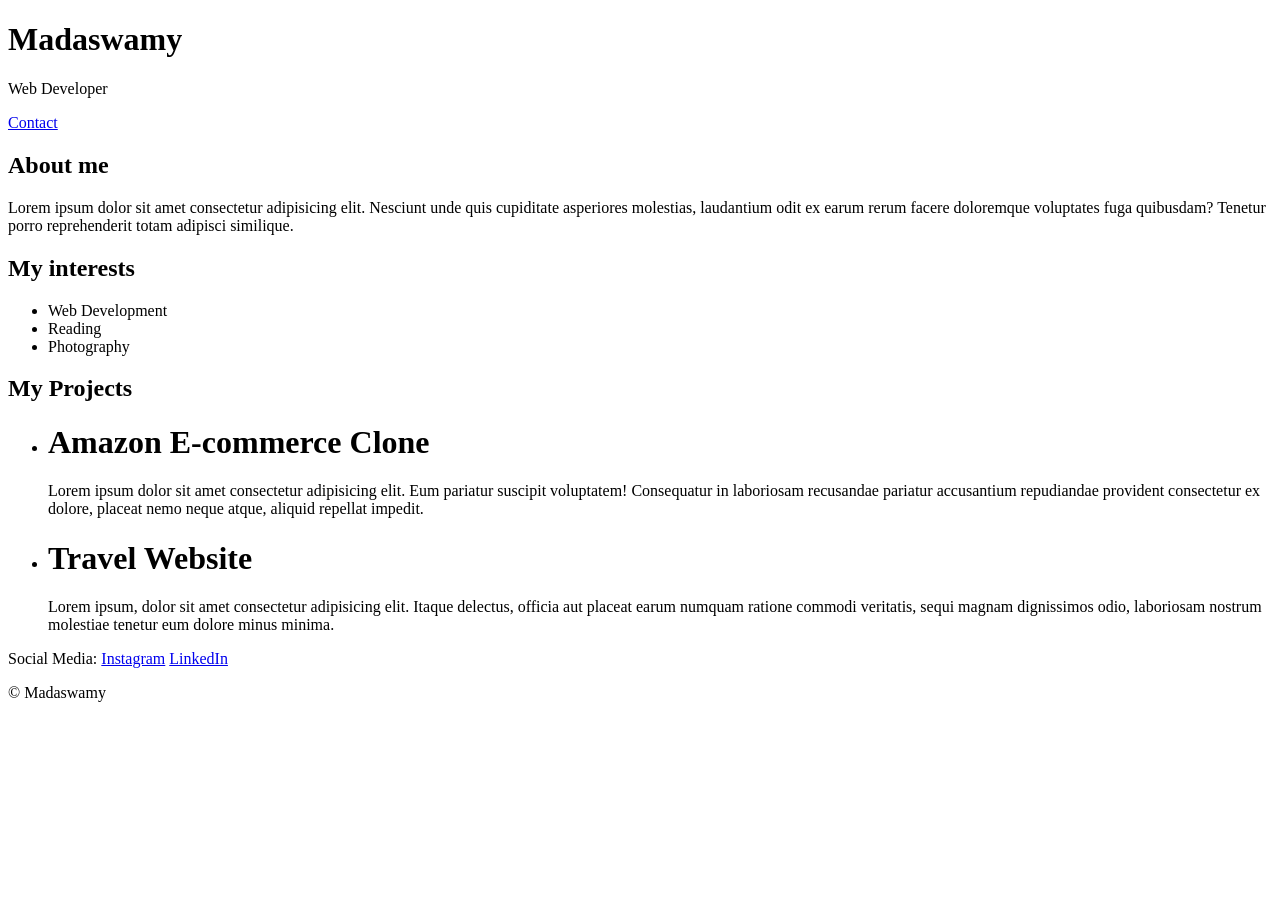
<file: HTML/index.html>
<!DOCTYPE html>
<html>

<head>
    <title>Portfolio</title>
</head>

<body>
    <h1>Madaswamy</h1>
    <p>Web Developer</p>
    <a href="contact_form.html">Contact</a>
    <h2>About me</h2>
    <p>
        Lorem ipsum dolor sit amet consectetur adipisicing elit. Nesciunt unde quis cupiditate asperiores molestias,
        laudantium odit ex earum rerum facere doloremque voluptates fuga quibusdam? Tenetur porro reprehenderit totam
        adipisci similique.
    </p>
    <h2>My interests</h2>
    <ul>
        <li>Web Development</li>
        <li>Reading</li>
        <li>Photography</li>
    </ul>
    <h2>My Projects</h2>
    <ul>
        <li>
            <h1>Amazon E-commerce Clone</h1>
            <p>Lorem ipsum dolor sit amet consectetur adipisicing elit. Eum pariatur suscipit voluptatem! Consequatur in
                laboriosam recusandae pariatur accusantium repudiandae provident consectetur ex dolore, placeat nemo
                neque atque, aliquid repellat impedit.</p>
        </li>
        <li>
            <h1>Travel Website</h1>
            <p>Lorem ipsum, dolor sit amet consectetur adipisicing elit. Itaque delectus, officia aut placeat earum
                numquam ratione commodi veritatis, sequi magnam dignissimos odio, laboriosam nostrum molestiae tenetur
                eum dolore minus minima.</p>
        </li>
    </ul>
    <p>Social Media: <a href="https://www.instragram.com" target="_blank">Instagram</a> <a
            href="https://www.linkedIn.com" target="_blank">LinkedIn</a></p>
    <p>&copy; Madaswamy</p>
</body>

</html>
</file>
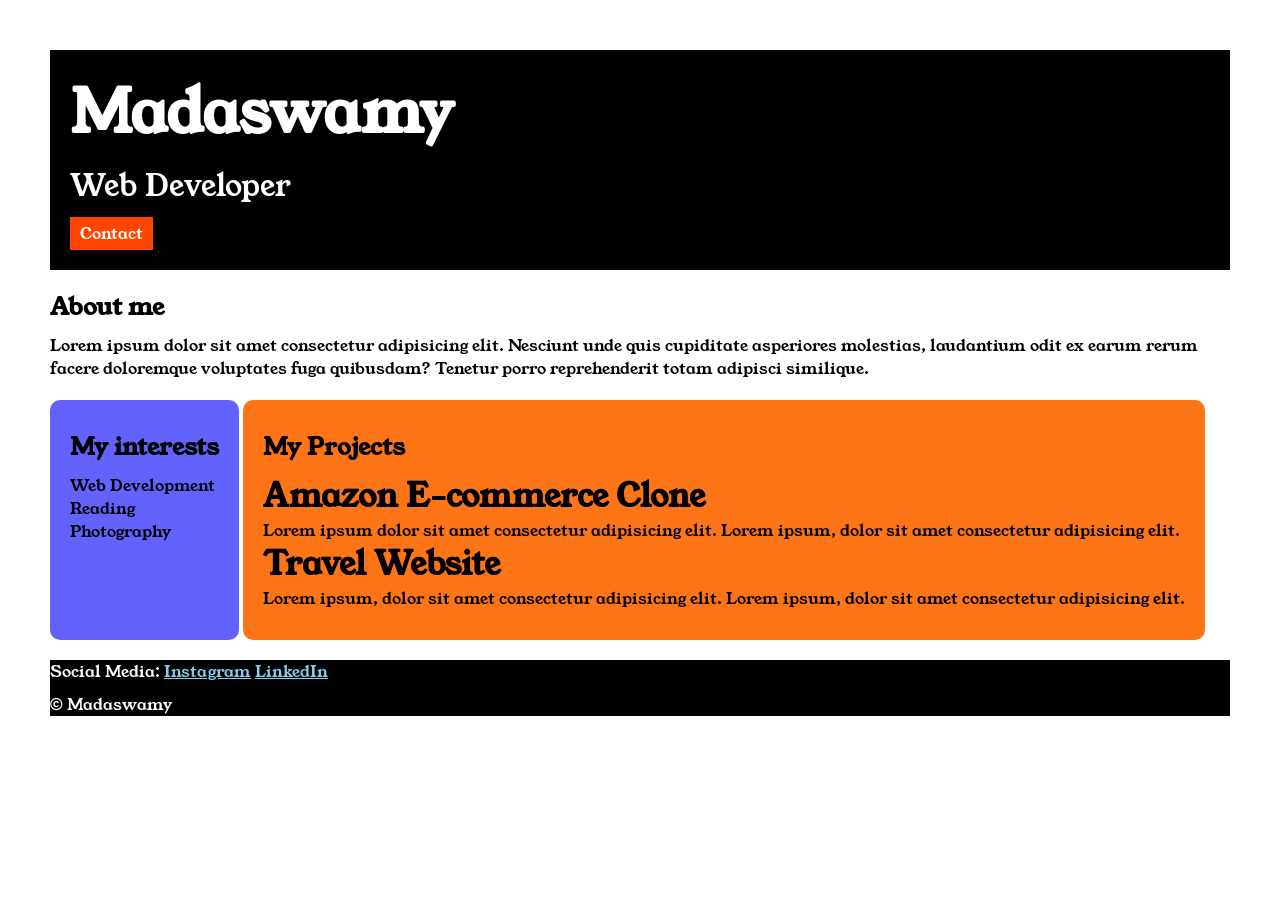
<file: CSS/Portfolio/index.html>
<!DOCTYPE html>
<html>

<head>
    <title>Portfolio</title>
    <link rel="stylesheet" href="style.css">
    <link rel="preconnect" href="https://fonts.googleapis.com">
    <link rel="preconnect" href="https://fonts.gstatic.com" crossorigin>
    <link href="https://fonts.googleapis.com/css2?family=Young+Serif&display=swap" rel="stylesheet">
</head>

<body>
    <div class="container">
        <div class="section-one">
            <h1 class="section-one__name">Madaswamy</h1>
            <p class="section-one__role">Web Developer</p>
            <a class="section-one__contact" href="contact_form.html">Contact</a>
        </div>
        <div class="section-two">

            <h2 class="section-two__title">About me</h2>
            <p class="section-two__desc">
                Lorem ipsum dolor sit amet consectetur adipisicing elit. Nesciunt unde quis cupiditate asperiores molestias, laudantium odit ex earum rerum facere doloremque voluptates fuga quibusdam? Tenetur porro reprehenderit
                totam adipisci similique.
            </p>
        </div>
        <div class="section-three">
            <h2 class="section-three__title">My interests</h2>
            <ul class="section-three__desc">
                <li>Web Development</li>
                <li>Reading</li>
                <li>Photography</li>
            </ul>
        </div>
        <div class="section-four">
            <h2 class="section-four__title">My Projects</h2>
            <ul class="section-four__desc">
                <li>
                    <h1>Amazon E-commerce Clone</h1>
                    <p>Lorem ipsum dolor sit amet consectetur adipisicing elit. Lorem ipsum, dolor sit amet consectetur adipisicing elit.</p>
                </li>
                <li>
                    <h1>Travel Website</h1>
                    <p>Lorem ipsum, dolor sit amet consectetur adipisicing elit. Lorem ipsum, dolor sit amet consectetur adipisicing elit.</p>
                </li>
            </ul>
        </div>
        <div class="section-five">

            <p class="section-five__title">Social Media: <a href="https://www.instragram.com"
                    target="_blank">Instagram</a> <a href="https://www.linkedIn.com" target="_blank">LinkedIn</a></p>
            <p class="section-five__desc">&copy; Madaswamy</p>
        </div>
    </div>
</body>

</html>
</file>
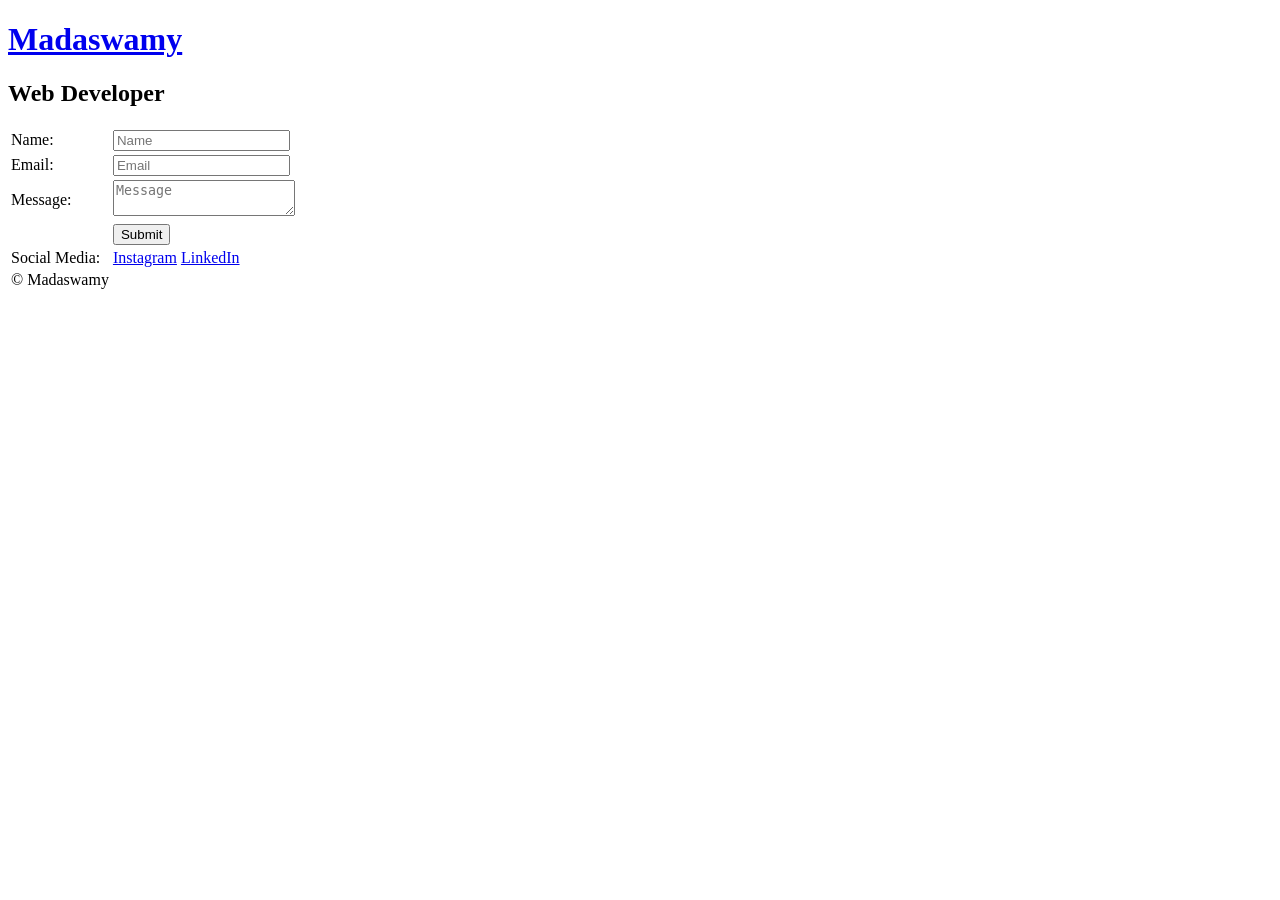
<file: HTML/contact_form.html>
<!DOCTYPE html>
<html>

<head><title>Contact Form</title></head>

<body>
    <a href="index.html"><h1>Madaswamy</h1></a>
    <h2>Web Developer</h2>

    <form>
        <table>
            <thead></thead>
            <tbody>
                
                <tr>
                    <td><label>Name: </label></td>
                    <td><input type="text" placeholder="Name"></td>
                </tr>
                
                
                <tr>
                    <td><label>Email: </label></td>
                    <td><input type="email" placeholder="Email"></td>
                </tr>
                
                <tr>
                    <td><label>Message: </label></td>
                    <td><textarea placeholder="Message"  name="Type your Message"></textarea></td>
                </tr>
                
                <tr>
                    <td></td>
                    <td><input type="submit"></td>
                </tr>
                <tr>
                    <td>Social Media:</td>
                    <td><a href="https://www.instagram.com">Instagram</a> <a href="https://www.linkedIn.com">LinkedIn</a></td>
                </tr>
                <tr>
                    <td>&copy; Madaswamy</td>
                    <td></td>
                </tr>
            </tbody>
        </table>
    </form>
</body>

</html>
</file>
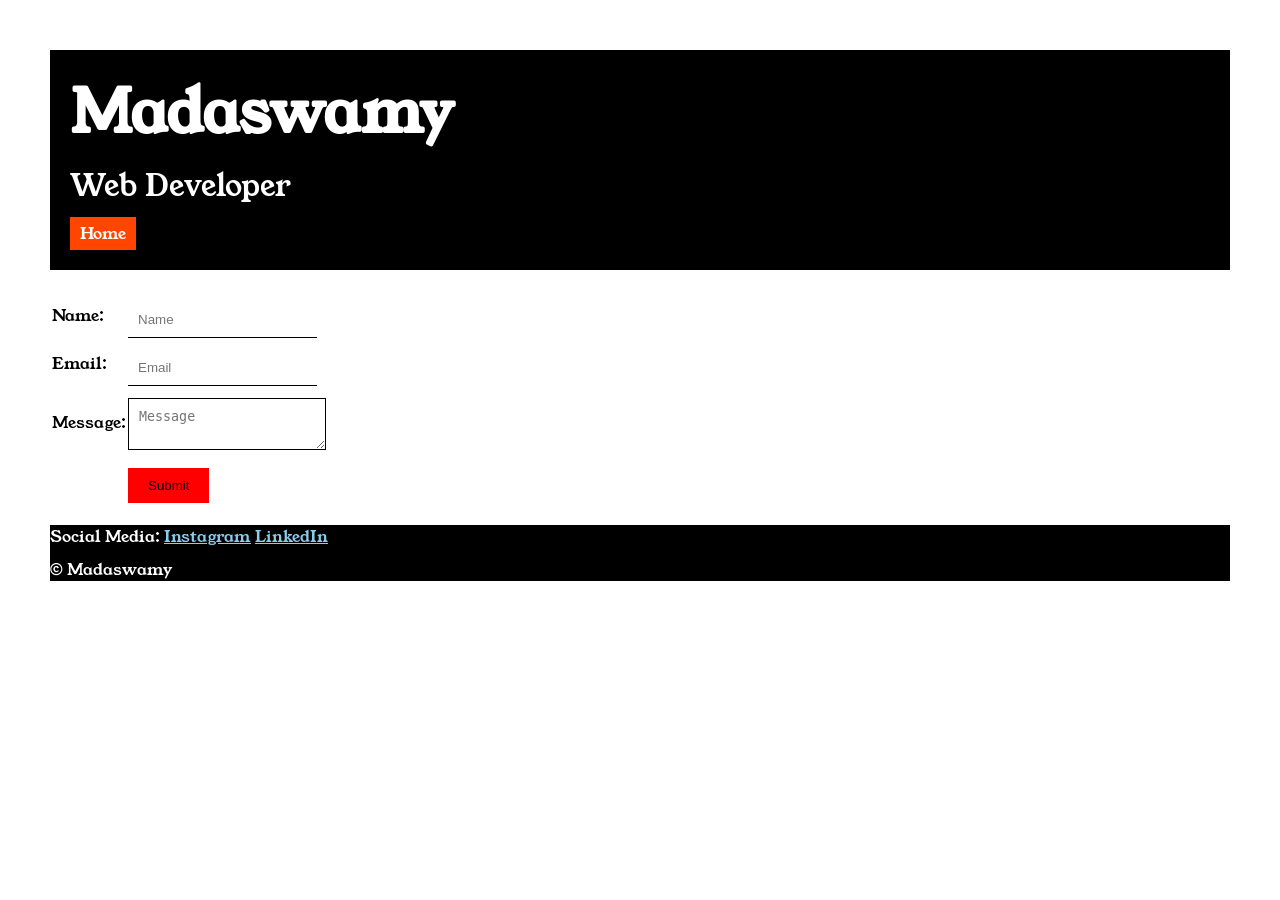
<file: CSS/Portfolio/contact_form.html>
<!DOCTYPE html>
<html lang="en">

<head>
    <meta charset="UTF-8">
    <meta name="viewport" content="width=device-width", initial-scale="1.0">
    <title>Contact Form</title></head>
    <link rel="stylesheet" href="style.css">
    <link rel="preconnect" href="https://fonts.googleapis.com">
    <link rel="preconnect" href="https://fonts.gstatic.com" crossorigin>
    <link href="https://fonts.googleapis.com/css2?family=Young+Serif&display=swap" rel="stylesheet">

<body>
    <div class="container">
        <div class="section-one">
            <h1 class="section-one__name">Madaswamy</h1>
            <p class="section-one__role">Web Developer</p>
            <a class="section-one__contact" href="index.html">Home</a>
        </div>
        <div class="contact_form">

    <form>
        <table>
            <thead></thead>
            <tbody>
                
                <tr>
                    <td><label>Name: </label></td>
                    <td><input type="text" placeholder="Name" class="contact_form__input"></td>
                </tr>
                
                
                <tr>
                    <td><label>Email: </label></td>
                    <td><input type="email" placeholder="Email" class="contact_form__input"></td>
                </tr>
                
                <tr>
                    <td><label>Message: </label></td>
                    <td><textarea placeholder="Message"  name="Type your Message" class="contact_form__textarea"></textarea></td>
                </tr>
                
                <tr>
                    <td></td>
                    <td><input type="submit" class="contact_form__submit"></td>
                </tr>
                
            
            </tbody>
        </table>
    </form></div><div class="section-five">

            <p class="section-five__title">Social Media: <a href="https://www.instragram.com"
                    target="_blank">Instagram</a> <a href="https://www.linkedIn.com" target="_blank">LinkedIn</a></p>
            <p class="section-five__desc">&copy; Madaswamy</p>
        </div></div>
</body>

</html>
</file>
<file: CSS/Portfolio/style.css>
*{
    padding: 0;
    margin: 0;
}
body{
    
  font-family: "Young Serif", serif;
  font-weight: 400;
  font-style: normal;


}
.container{
  padding: 50px;
}
.section-one{
  background-color: black;
  color: white;
  padding: 20px;
}
.section-one__contact{
  background-color: orangered;
  color: white;
  text-decoration: none;
  padding: 5px 10px 5px 10px ;
  display: inline-block;
  margin-top: 10px;
}
.section-one__name{
font-size: 60px;
}
.section-one__role{
font-size: 30px;
margin-top: 10px;
}
.section-two, .section-three, .section-four, .section-five {
  margin-top: 20px;
}
.section-two__desc, .section-three__desc, .section-four__desc, .section-five__desc {
  margin-top: 10px;
}
.section-two__title, .section-three__title, .section-four__title, .section-five__title {
  margin-top: 10px;
}
.section-five{
  background-color: black;
  color: white;
}
.section-five__title a{
  color: skyblue;
}
.section-three li, .section-four li{
  list-style: none;

}
.section-three{
  background-color: #6462fd;
  display: inline-block;
  color: black;
  padding: 20px;
  height: 200px;
  border-radius: 10px;
  vertical-align: top;
}
.section-four{
  background-color: #fe7517;
  display: inline-block;
  color: black;
  padding: 20px;
  height: 200px;
  border-radius: 10px;
  vertical-align: top;
}

.contact_form{
  margin-top: 20px;
}

.contact_form__input, .contact_form__textarea, .contact_form__submit{
  margin-top: 10px;
}

.contact_form__input{
  padding: 10px;
  border: none;
  border-bottom: solid black 1px;
}

.contact_form__textarea{
  padding: 10px;
  border: none;
  border: solid black 1px;
}

.contact_form__submit{
  padding: 10px 20px 10px 20px;
  background-color: red;
  border: none;
  color: black;
}
</file>
